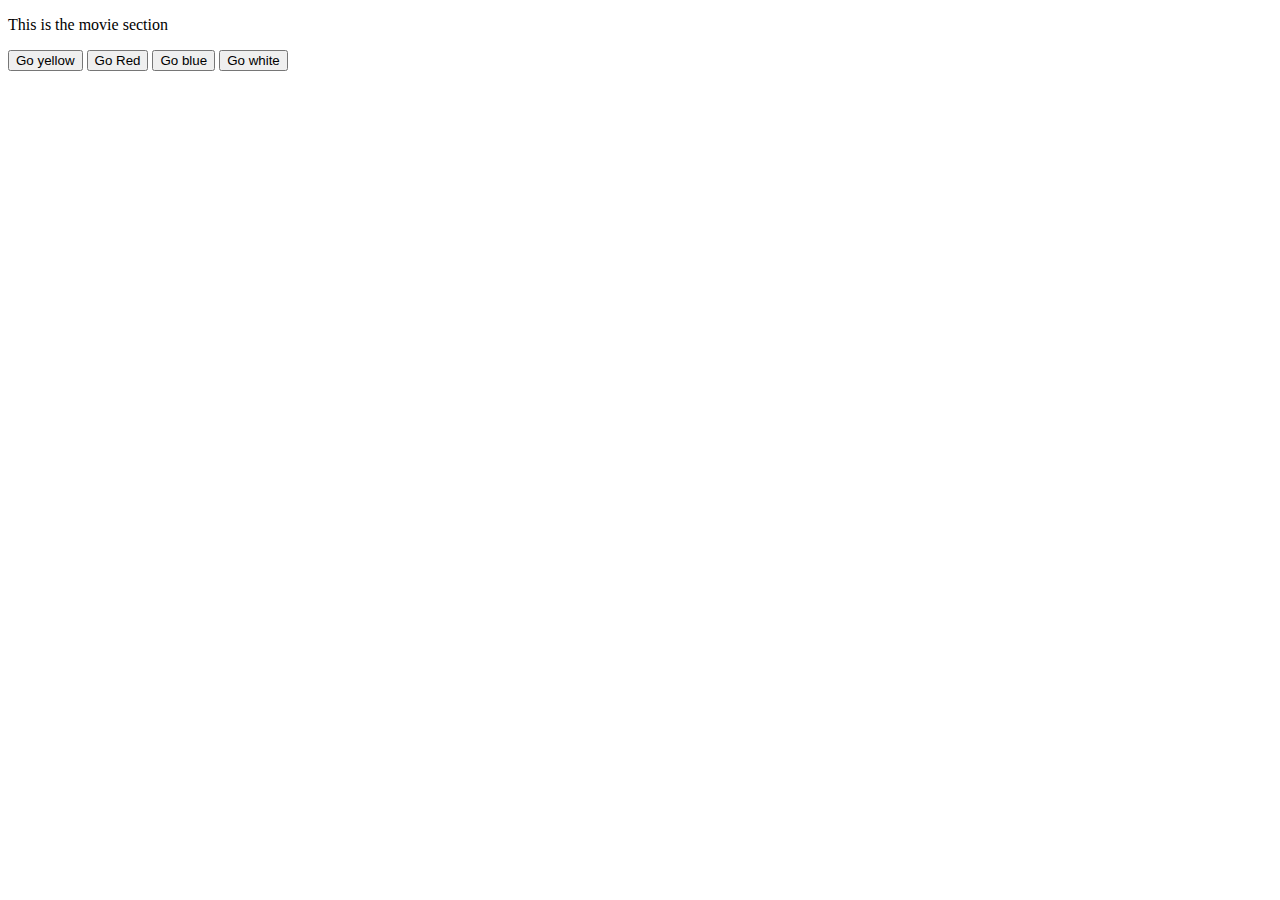
<file: DOM/index.html>
<!DOCTYPE html>
<html lang="en">
<head>
    <meta charset="UTF-8">
    <meta name="viewport" content="width=device-width, initial-scale=1.0">
    <title>Document</title>
   
</head>
<body>
    <p id="para"> This is the movie section</p>
    <button class="yellow" onclick="changeToyellow()"> Go yellow </button>
    <button class="red" onclick="changeTored()"> Go Red </button>
    <button class="blue" onclick="changeToblue()"> Go blue </button>
    <!-- add an event listener -->
    <button class="golala"> Go white </button>


    <script> 
            const yellowbtn = document.querySelector('.yellow')
            const redbtn = document.querySelector('.red')
            const bluebtn = document.querySelector('.blue')

    function changeToyellow() {
        document.body.style.background = 'yellow'        


    } 
    
    function changeTored() {
        document.body.style.background = 'red'        


    } 
    
    function changeToblue() {
        document.body.style.background = 'blue'        


    } 
    function changetowhite() {
        document.body.style.background = 'white' 

    }
    const btngolala = document.querySelector('.golala')
    //add event listener
    btngolala.addEventListener('click', changetowhite) 

    </script>
</body>
</html>
</file>
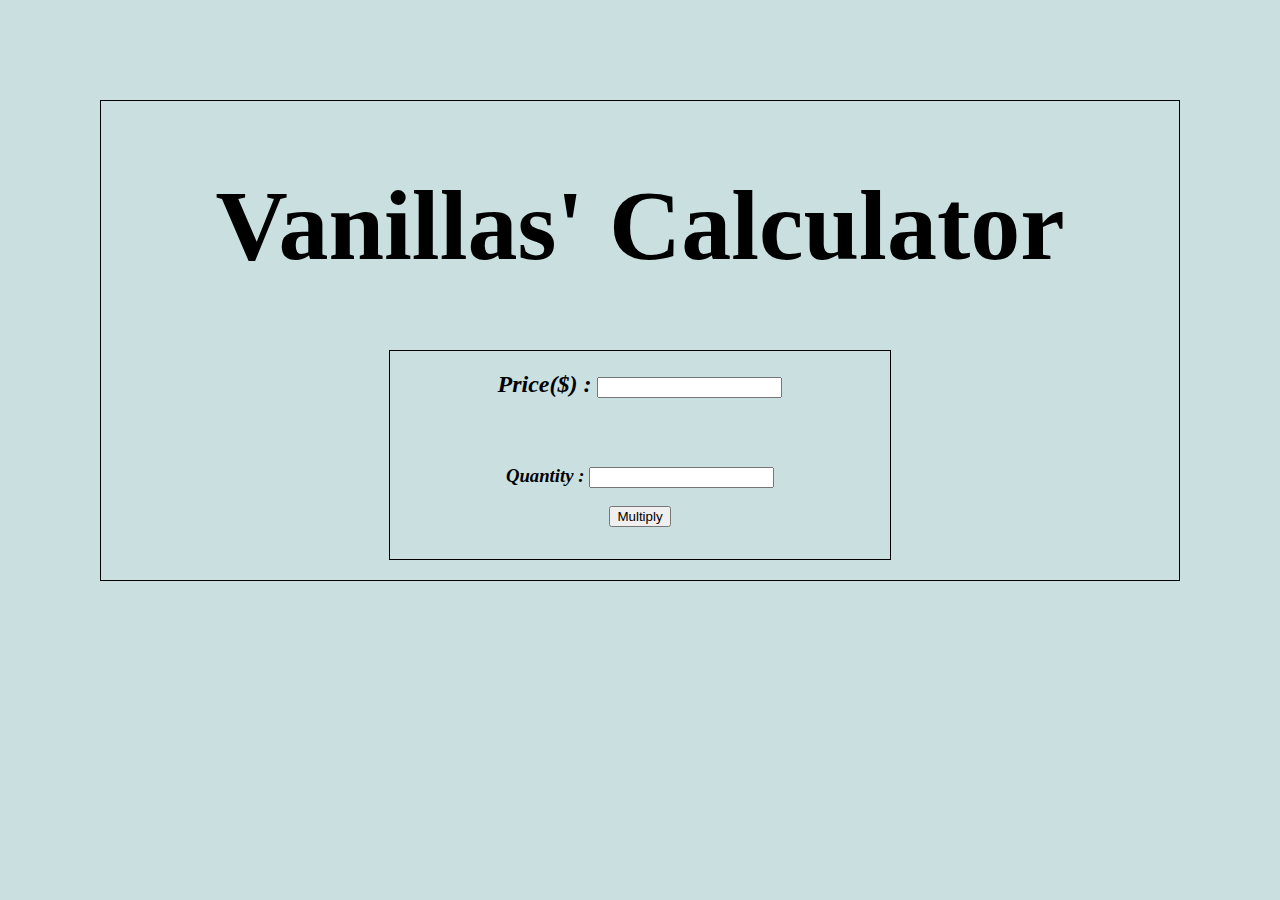
<file: DOM/calculator.html>
<!DOCTYPE html>
<html>
<head>
<meta charset=utf-8 />
<title>JavaScript program for multiplication </title>
<link rel="stylesheet" href="./style.css">
</head>
<body>
<h1>Vanillas' Calculator</h1>
<form>
<h2> Price($) : <input type="number" id="firstNumber" /> </h2>
<br>
<h3> Quantity : <input type="number" id="secondNumber" /><br> </h3>
<input type="button" onClick="multiplyBy()" value="Multiply" />
<p id="result"> </p>
</form>
<script>
function multiplyBy() {
// Get the values of the input fields
number1 = document.getElementById("firstNumber").value;
number2 = document.getElementById("secondNumber").value;

let product = number1 * number2;

// Display the result in the element with the id "result"
document.getElementById("result").textContent = product;
}
</script>
</body>
</html>
</file>
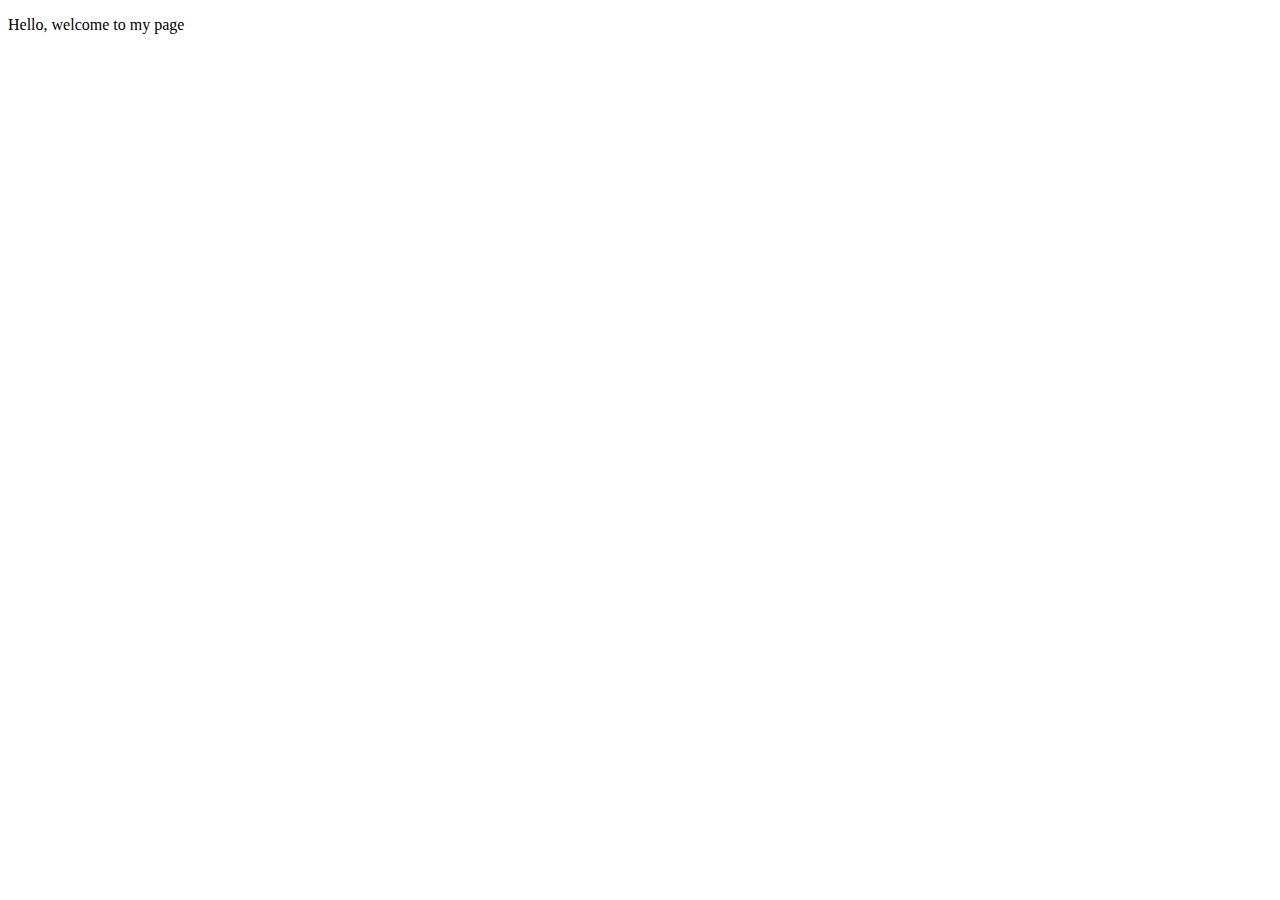
<file: DOM/event.targets.html>
<!DOCTYPE html>
<html lang="en">
<head>
    <meta charset="UTF-8">
    <meta name="viewport" content="width=device-width, initial-scale=1.0">
    <title>Document</title>
</head>
<body>
    
</body>
<script>
//make a list
const para = document.createElement('p')
para.textContent = "Hello, welcome to my page"
//to append the child created as 'p'
document.body.appendChild(para)

//making a list
const list = document.createElement('ul')


const list1 = document.createElement('li')
const list2 = document.createElement('li')
const list3 = document.createElement('li')

//Adding some content
 list1.textContent = "Water" 
 list2.textContent = "Milk"
 list3.textContent = "Choco"

 
list.appendChild(list1)
list.appendChi(list2)
list.appendChild(list3)
//Targeting the children
document.body.appendChild(list)



</script>
</html>
</file>
<file: DOM/style.css>
body { display: flex;
    flex-direction: column;
    justify-content: center;
    align-items: center;
    background-color: rgb(202, 223, 223);
    margin: 100px;
border: 1px solid black;}
h1{
    display: flex;
    font-size: 100px;
}
#firstNumber{
    margin-bottom: 10px;
}
form{
    display: flex;
    flex-direction: column;
    border: 1px solid black;
    margin-bottom: 20px;
    font-style: italic;
    width: 500px;
    justify-content: center;
    align-items: center;

}
</file>
